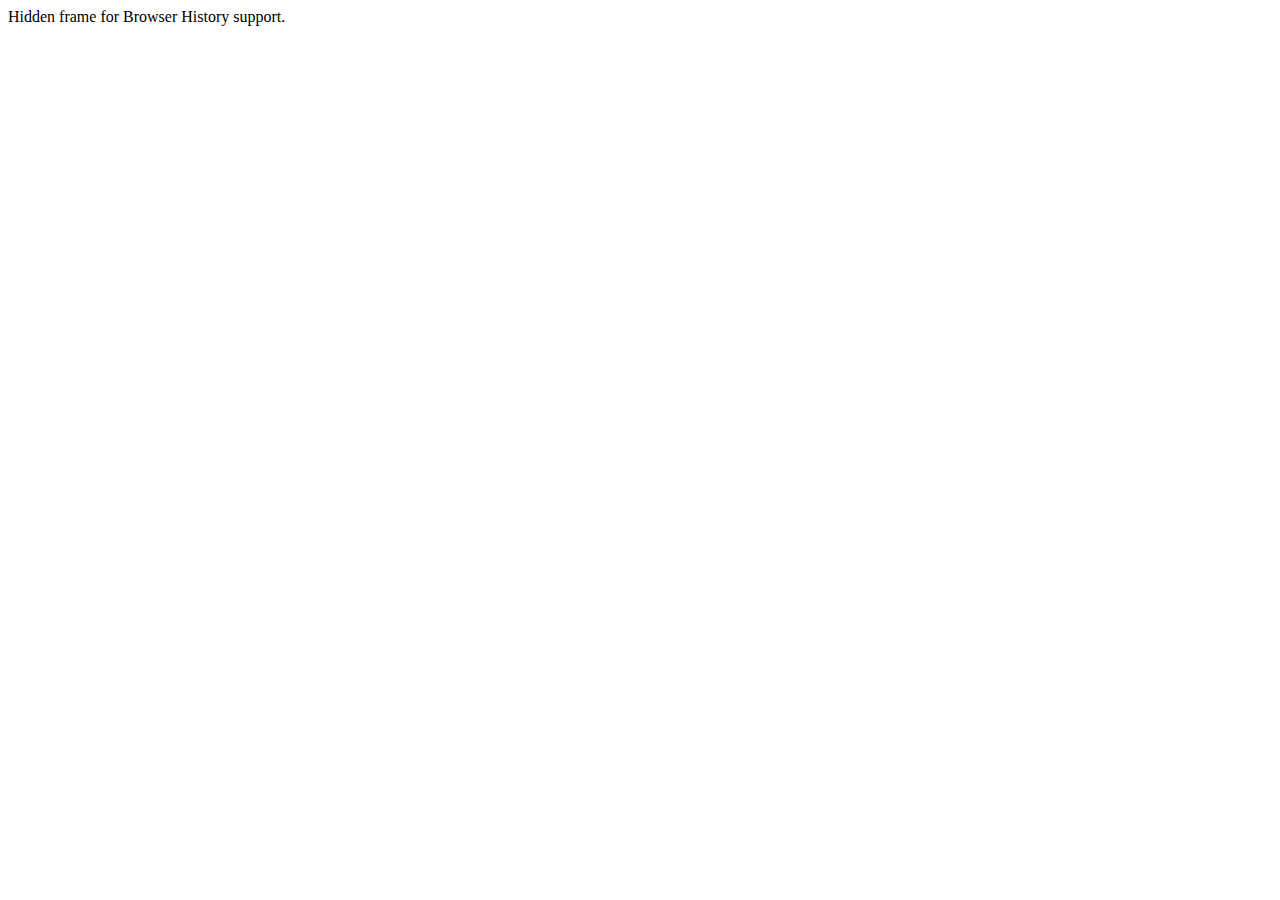
<file: app/history/historyFrame.html>
<html>
    <head>
        <META HTTP-EQUIV="Pragma" CONTENT="no-cache"> 
        <META HTTP-EQUIV="Expires" CONTENT="-1"> 
    </head>
    <body>
    <script>
        function processUrl()
        {

            var pos = url.indexOf("?");
            url = pos != -1 ? url.substr(pos + 1) : "";
            if (!parent._ie_firstload) {
                parent.BrowserHistory.setBrowserURL(url);
                try {
                    parent.BrowserHistory.browserURLChange(url);
                } catch(e) { }
            } else {
                parent._ie_firstload = false;
            }
        }

        var url = document.location.href;
        processUrl();
        document.write(encodeURIComponent(url));
    </script>
    Hidden frame for Browser History support.
    </body>
</html>
</file>
